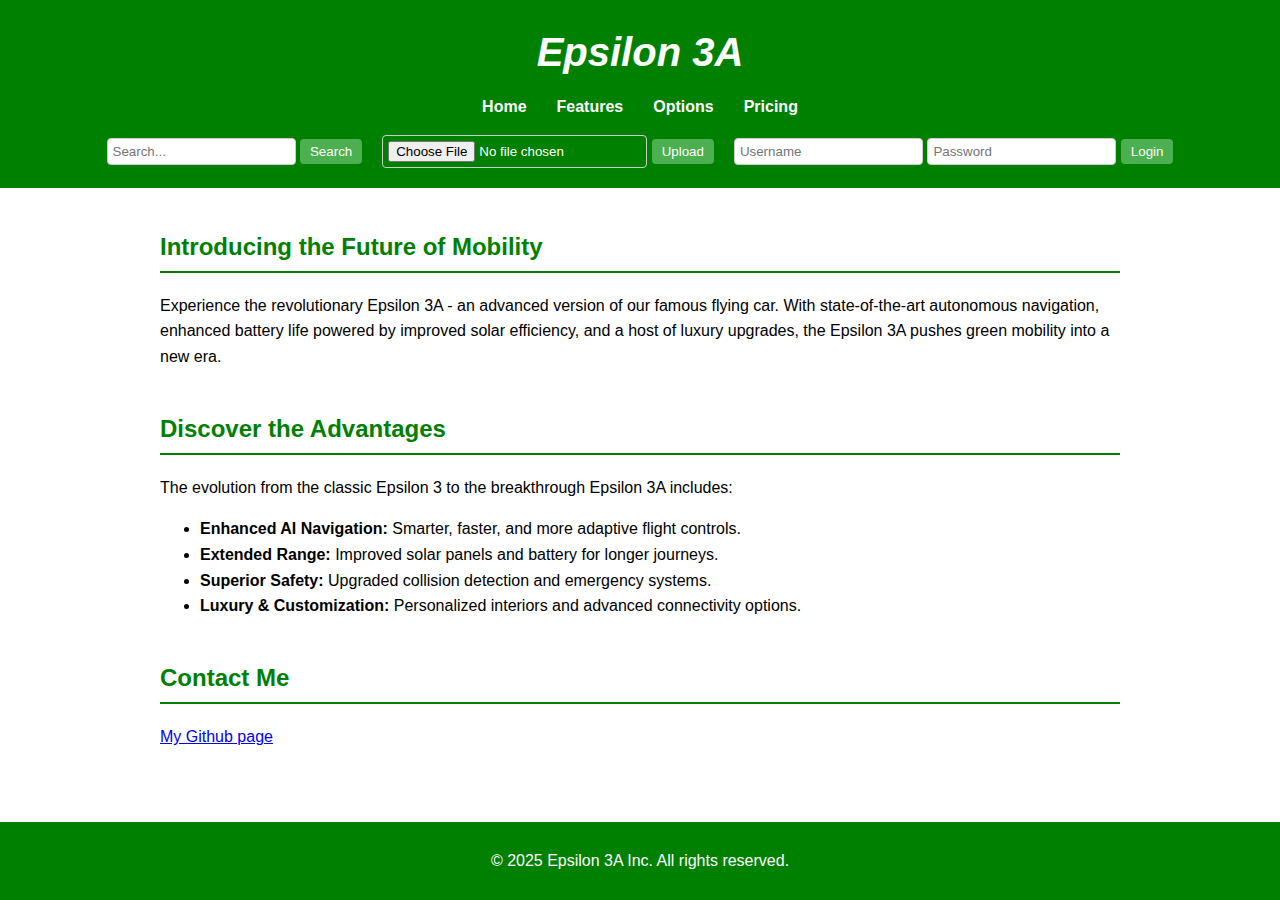
<file: index.html>
<!DOCTYPE html>
<html lang="en">
  <head>
    <meta charset="UTF-8" />
    <meta name="viewport" content="width=device-width, initial-scale=1.0" />
    <title>Epsilon 3A Home</title>
    <link rel="stylesheet" href="style.css" />
  </head>
  <body>
    <header>
      <h1><i>Epsilon 3A</i></h1>
      <nav>
        <ul>
          <li><a href="index.html">Home</a></li>
          <li><a href="features.html">Features</a></li>
          <li><a href="options.html">Options</a></li>
          <li><a href="pricing.html">Pricing</a></li>
        </ul>
      </nav>
      <div class="utility">
        <form action="#" class="search-form">
          <input type="text" placeholder="Search..." name="search" />
          <button type="submit">Search</button>
        </form>
        <form action="#" class="upload-form" enctype="multipart/form-data">
          <input type="file" name="fileUpload" />
          <button type="submit">Upload</button>
        </form>
        <form action="#" class="login-form">
          <input type="text" placeholder="Username" name="username" />
          <input type="password" placeholder="Password" name="password" />
          <button type="submit">Login</button>
        </form>
      </div>
    </header>
    <main>
      <section>
        <h2>Introducing the Future of Mobility</h2>
        <p>
          Experience the revolutionary Epsilon 3A - an advanced version of our famous flying car.
          With state-of-the-art autonomous navigation, enhanced battery life powered by improved solar efficiency,
          and a host of luxury upgrades, the Epsilon 3A pushes green mobility into a new era.
        </p>
      </section>
      <section>
        <h2>Discover the Advantages</h2>
        <p>
          The evolution from the classic Epsilon 3 to the breakthrough Epsilon 3A includes:
        </p>
        <ul>
          <li><strong>Enhanced AI Navigation:</strong> Smarter, faster, and more adaptive flight controls.</li>
          <li><strong>Extended Range:</strong> Improved solar panels and battery for longer journeys.</li>
          <li><strong>Superior Safety:</strong> Upgraded collision detection and emergency systems.</li>
          <li><strong>Luxury & Customization:</strong> Personalized interiors and advanced connectivity options.</li>
        </ul>
      </section>
      <section>
        <h2>Contact Me</h2>
        <p>
          <a href="https://github.com/nkoos001" target="_blank">My Github page</a>
        </p>
      </section>
    </main>
    <footer>
      <p>&copy; 2025 Epsilon 3A Inc. All rights reserved.</p>
    </footer>
  </body>
</html>
</file>
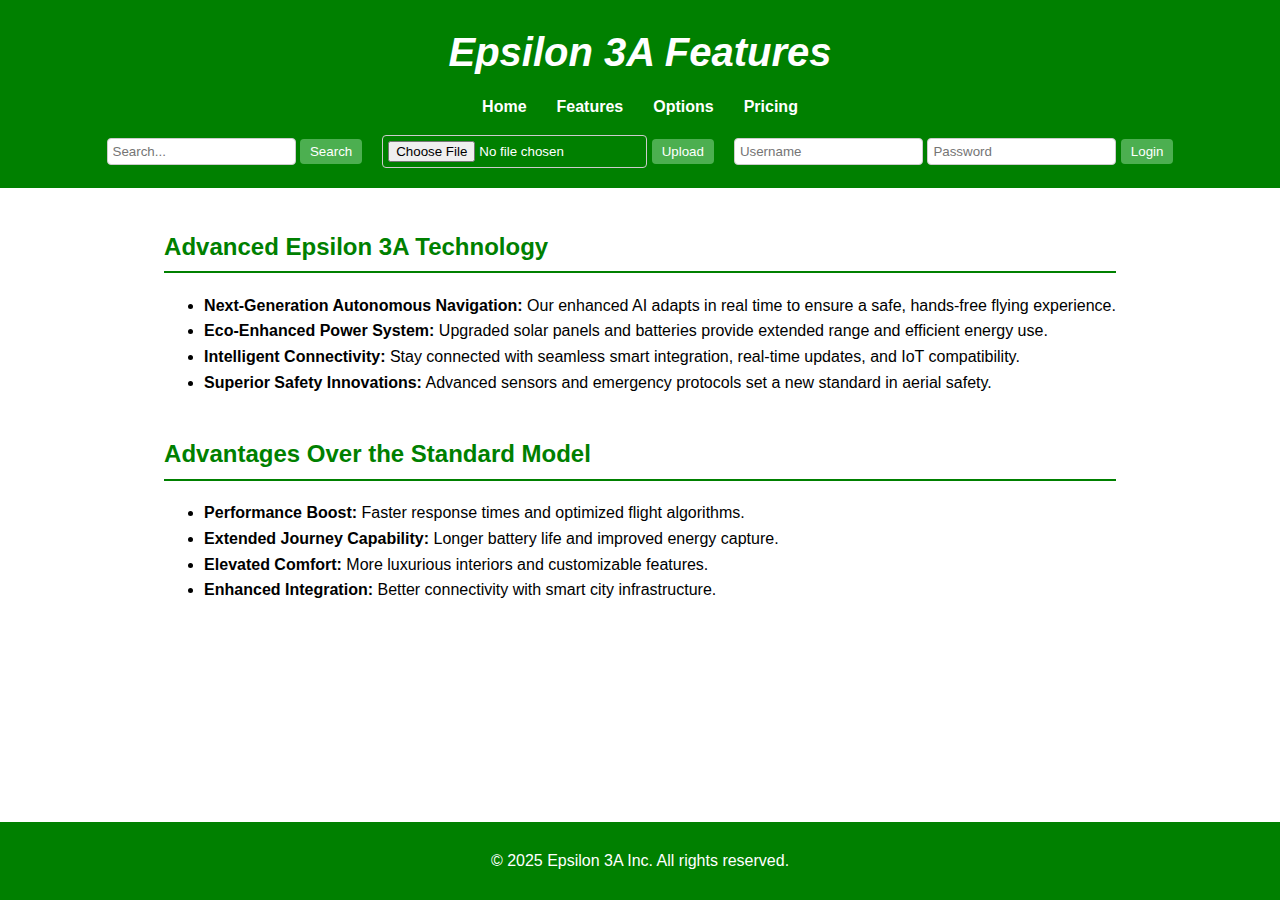
<file: features.html>
<!DOCTYPE html>
<html lang="en">
  <head>
    <meta charset="UTF-8" />
    <meta name="viewport" content="width=device-width, initial-scale=1.0" />
    <title>Epsilon 3A Features</title>
    <link rel="stylesheet" href="style.css" />
  </head>
  <body>
    <header>
      <h1><i>Epsilon 3A Features</i></h1>
      <nav>
        <ul>
          <li><a href="index.html">Home</a></li>
          <li><a href="features.html">Features</a></li>
          <li><a href="options.html">Options</a></li>
          <li><a href="pricing.html">Pricing</a></li>
        </ul>
      </nav>
      <div class="utility">
        <form action="#" class="search-form">
          <input type="text" placeholder="Search..." name="search" />
          <button type="submit">Search</button>
        </form>
        <form action="#" class="upload-form" enctype="multipart/form-data">
          <input type="file" name="fileUpload" />
          <button type="submit">Upload</button>
        </form>
        <form action="#" class="login-form">
          <input type="text" placeholder="Username" name="username" />
          <input type="password" placeholder="Password" name="password" />
          <button type="submit">Login</button>
        </form>
      </div>
    </header>
    <main>
      <section>
        <h2>Advanced Epsilon 3A Technology</h2>
        <ul>
          <li>
            <strong>Next-Generation Autonomous Navigation:</strong>
            Our enhanced AI adapts in real time to ensure a safe, hands-free flying experience.
          </li>
          <li>
            <strong>Eco-Enhanced Power System:</strong>
            Upgraded solar panels and batteries provide extended range and efficient energy use.
          </li>
          <li>
            <strong>Intelligent Connectivity:</strong>
            Stay connected with seamless smart integration, real-time updates, and IoT compatibility.
          </li>
          <li>
            <strong>Superior Safety Innovations:</strong>
            Advanced sensors and emergency protocols set a new standard in aerial safety.
          </li>
        </ul>
      </section>
      <section>
        <h2>Advantages Over the Standard Model</h2>
        <ul>
          <li><strong>Performance Boost:</strong> Faster response times and optimized flight algorithms.</li>
          <li><strong>Extended Journey Capability:</strong> Longer battery life and improved energy capture.</li>
          <li><strong>Elevated Comfort:</strong> More luxurious interiors and customizable features.</li>
          <li><strong>Enhanced Integration:</strong> Better connectivity with smart city infrastructure.</li>
        </ul>
      </section>
    </main>
    <footer>
      <p>&copy; 2025 Epsilon 3A Inc. All rights reserved.</p>
    </footer>
  </body>
</html>
</file>
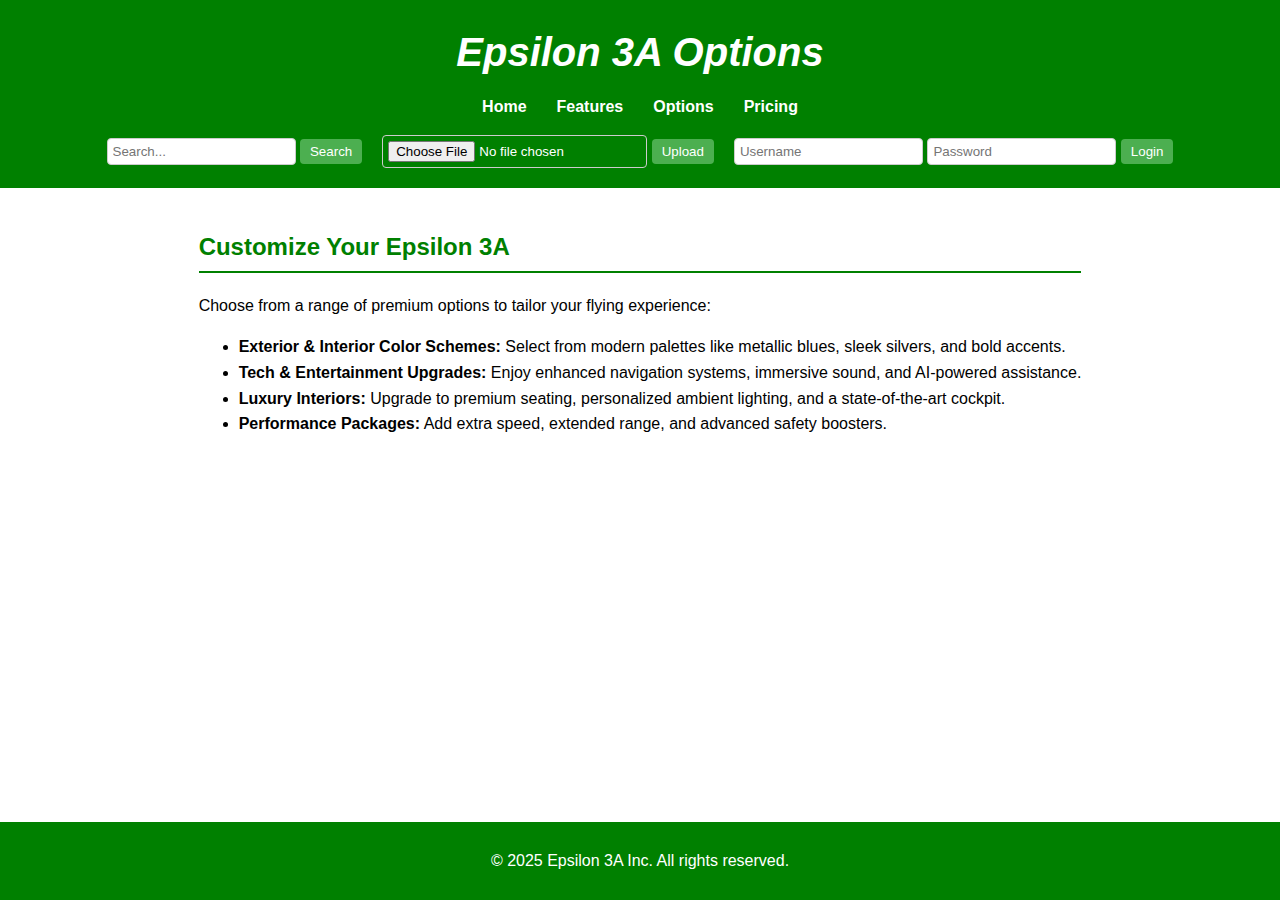
<file: options.html>
<!DOCTYPE html>
<html lang="en">
  <head>
    <meta charset="UTF-8" />
    <meta name="viewport" content="width=device-width, initial-scale=1.0" />
    <title>Epsilon 3A Options</title>
    <link rel="stylesheet" href="style.css" />
  </head>
  <body>
    <header>
      <h1><i>Epsilon 3A Options</i></h1>
      <nav>
        <ul>
          <li><a href="index.html">Home</a></li>
          <li><a href="features.html">Features</a></li>
          <li><a href="options.html">Options</a></li>
          <li><a href="pricing.html">Pricing</a></li>
        </ul>
      </nav>
      <div class="utility">
        <form action="#" class="search-form">
          <input type="text" placeholder="Search..." name="search" />
          <button type="submit">Search</button>
        </form>
        <form action="#" class="upload-form" enctype="multipart/form-data">
          <input type="file" name="fileUpload" />
          <button type="submit">Upload</button>
        </form>
        <form action="#" class="login-form">
          <input type="text" placeholder="Username" name="username" />
          <input type="password" placeholder="Password" name="password" />
          <button type="submit">Login</button>
        </form>
      </div>
    </header>
    <main>
      <section>
        <h2>Customize Your Epsilon 3A</h2>
        <p>
          Choose from a range of premium options to tailor your flying experience:
        </p>
        <ul>
          <li>
            <strong>Exterior & Interior Color Schemes:</strong> Select from modern palettes like metallic blues, sleek silvers, and bold accents.
          </li>
          <li>
            <strong>Tech & Entertainment Upgrades:</strong> Enjoy enhanced navigation systems, immersive sound, and AI-powered assistance.
          </li>
          <li>
            <strong>Luxury Interiors:</strong> Upgrade to premium seating, personalized ambient lighting, and a state-of-the-art cockpit.
          </li>
          <li>
            <strong>Performance Packages:</strong> Add extra speed, extended range, and advanced safety boosters.
          </li>
        </ul>
      </section>
    </main>
    <footer>
      <p>&copy; 2025 Epsilon 3A Inc. All rights reserved.</p>
    </footer>
  </body>
</html>
</file>
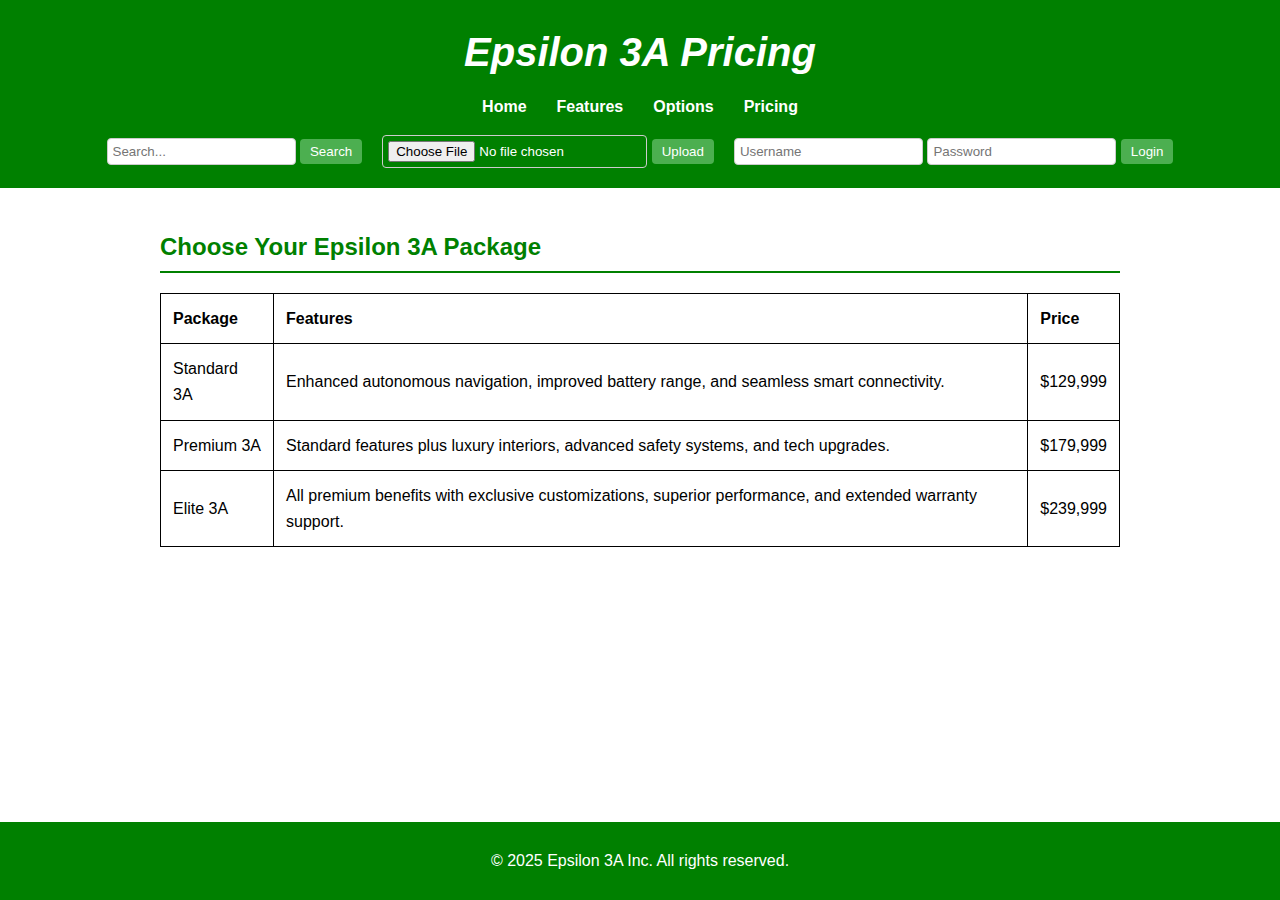
<file: pricing.html>
<!DOCTYPE html>
<html lang="en">
  <head>
    <meta charset="UTF-8" />
    <meta name="viewport" content="width=device-width, initial-scale=1.0" />
    <title>Epsilon 3A Pricing</title>
    <link rel="stylesheet" href="style.css" />
  </head>
  <body>
    <header>
      <h1><i>Epsilon 3A Pricing</i></h1>
      <nav>
        <ul>
          <li><a href="index.html">Home</a></li>
          <li><a href="features.html">Features</a></li>
          <li><a href="options.html">Options</a></li>
          <li><a href="pricing.html">Pricing</a></li>
        </ul>
      </nav>
      <div class="utility">
        <form action="#" class="search-form">
          <input type="text" placeholder="Search..." name="search" />
          <button type="submit">Search</button>
        </form>
        <form action="#" class="upload-form" enctype="multipart/form-data">
          <input type="file" name="fileUpload" />
          <button type="submit">Upload</button>
        </form>
        <form action="#" class="login-form">
          <input type="text" placeholder="Username" name="username" />
          <input type="password" placeholder="Password" name="password" />
          <button type="submit">Login</button>
        </form>
      </div>
    </header>
    <main>
      <section>
        <h2>Choose Your Epsilon 3A Package</h2>
        <table>
          <thead>
            <tr>
              <th>Package</th>
              <th>Features</th>
              <th>Price</th>
            </tr>
          </thead>
          <tbody>
            <tr>
              <td>Standard 3A</td>
              <td>
                Enhanced autonomous navigation, improved battery range, and seamless smart connectivity.
              </td>
              <td>$129,999</td>
            </tr>
            <tr>
              <td>Premium 3A</td>
              <td>
                Standard features plus luxury interiors, advanced safety systems, and tech upgrades.
              </td>
              <td>$179,999</td>
            </tr>
            <tr>
              <td>Elite 3A</td>
              <td>
                All premium benefits with exclusive customizations, superior performance, and extended warranty support.
              </td>
              <td>$239,999</td>
            </tr>
          </tbody>
        </table>
      </section>
    </main>
    <footer>
      <p>&copy; 2025 Epsilon 3A Inc. All rights reserved.</p>
    </footer>
  </body>
</html>
</file>
<file: style.css>
html, body {
    min-height: 100vh;
    display: flex;
    flex-direction: column;
    margin: 0;
}

body {
    font-family: 'Roboto', sans-serif;
    background: white;
    color: black;
    line-height: 1.6;
}

header {
    background: green;
    color: white;
    padding: 20px 0;
    text-align: center;
}

header h1 {
    margin: 0;
    font-size: 2.5em;
}

nav ul {
    list-style: none;
    padding: 0;
    margin: 10px 0 0;
    display: flex;
    justify-content: center;
}

nav ul li {
    margin: 0 15px;
}

nav ul li a {
    color: white;
    text-decoration: none;
    font-weight: bold;
    transition: color 0.3s ease;
}

nav ul li a:hover {
    color: yellow;
}

main {
    flex: 1;
    padding: 20px;
    max-width: 960px;
    margin: 0 auto;
}

section {
    margin-bottom: 40px;
}

h2 {
    color: green;
    border-bottom: 2px solid green;
    padding-bottom: 5px;
}

table {
    width: 100%;
    border-collapse: collapse;
    margin-top: 20px;
}

table, th, td {
    border: 1px solid black;
}

th, td {
    padding: 12px;
    text-align: left;
}

.utility {
    display: flex;
    justify-content: center;
    align-items: center;
    gap: 20px;
    margin-top: 15px;
    flex-wrap: wrap;
}

.utility form {
    display: inline-block;
}

.utility input[type="text"],
.utility input[type="password"],
.utility input[type="file"] {
    padding: 5px;
    border: 1px solid #ccc;
    border-radius: 4px;
}

.utility button {
    padding: 5px 10px;
    background: #4caf50;
    border: none;
    border-radius: 4px;
    color: white;
    cursor: pointer;
    transition: background 0.3s ease;
}

.utility button:hover {
    background: #45a049;
}

footer {
    background: green;
    color: white;
    text-align: center;
    padding: 10px 0;
    width: 100%;
    margin-top: auto;
}
</file>
